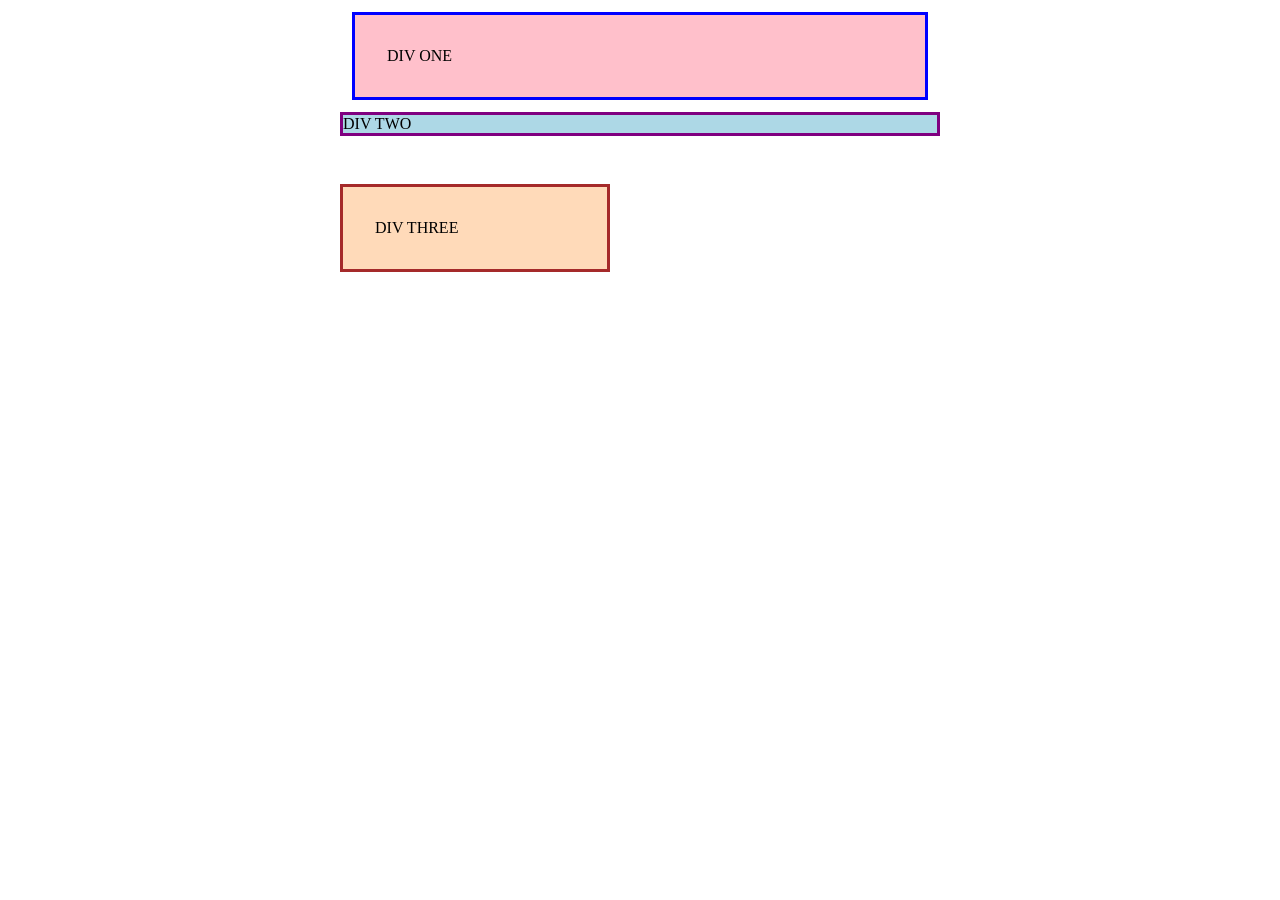
<file: foundations/block-and-inline/01-margin-and-padding-1/index.html>
<!doctype html>
<html lang="en">
  <head>
    <meta charset="UTF-8" />
    <meta http-equiv="X-UA-Compatible" content="IE=edge" />
    <meta name="viewport" content="width=device-width, initial-scale=1.0" />
    <title>Margin and Padding exercise</title>
    <link rel="stylesheet" href="style.css" />
  </head>
  <body>
    <div class="one">DIV ONE</div>
    <div class="two">DIV TWO</div>
    <div class="three">DIV THREE</div>
  </body>
</html>
</file>
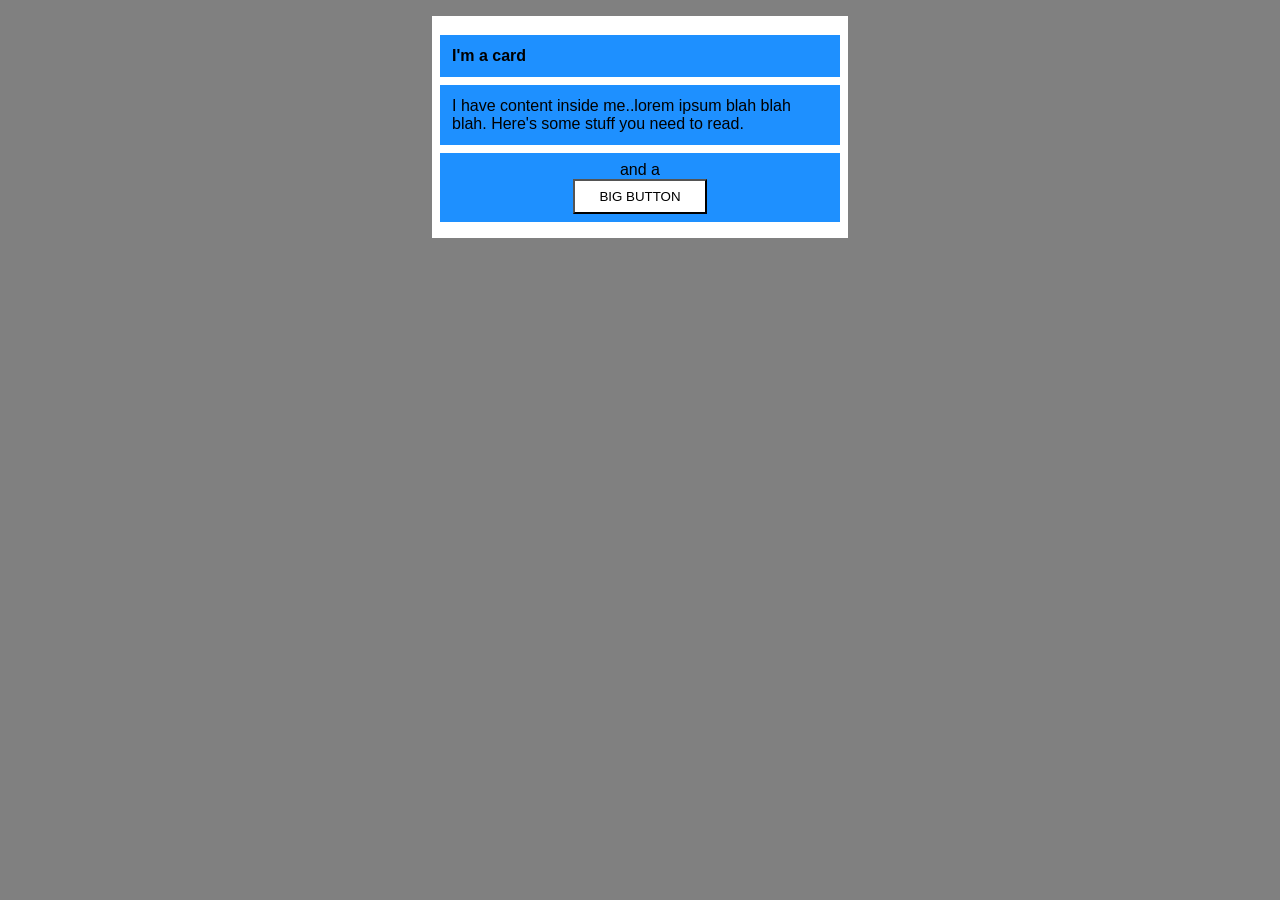
<file: foundations/block-and-inline/02-margin-and-padding-2/index.html>
<!doctype html>
<html lang="en">
  <head>
    <meta charset="UTF-8" />
    <meta http-equiv="X-UA-Compatible" content="IE=edge" />
    <meta name="viewport" content="width=device-width, initial-scale=1.0" />
    <title>Margin and Padding exercise 2</title>
    <link rel="stylesheet" href="style.css" />
  </head>
  <body>
    <div class="card">
      <h1 class="title">I'm a card</h1>
      <div class="content">
        I have content inside me..lorem ipsum blah blah blah. Here's some stuff
        you need to read.
      </div>
      <div class="button-container">and a <button>BIG BUTTON</button></div>
    </div>
  </body>
</html>
</file>
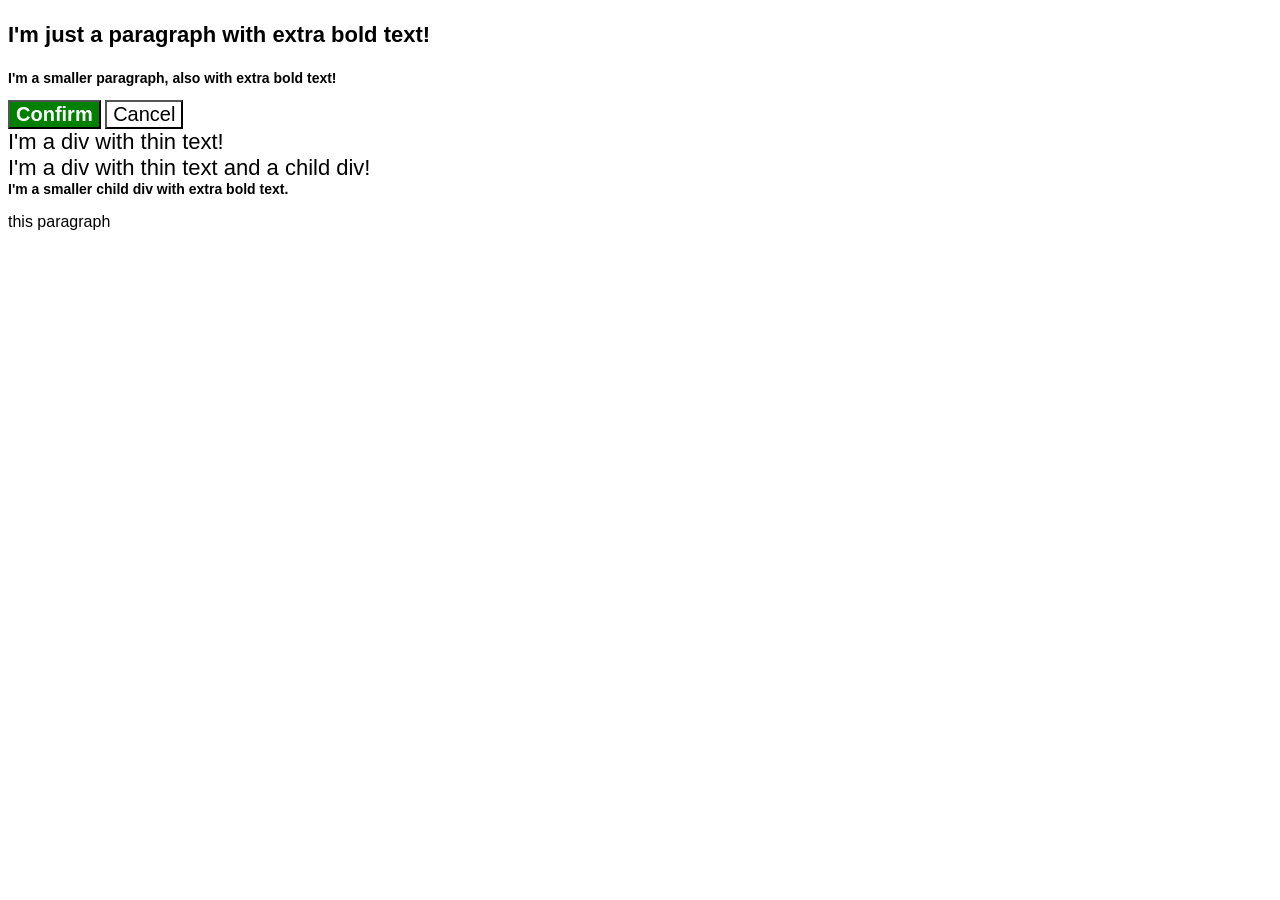
<file: foundations/cascade/01-cascade-fix/index.html>
<!doctype html>
<html lang="en">
  <head>
    <meta charset="UTF-8" />
    <meta http-equiv="X-UA-Compatible" content="IE=edge" />
    <meta name="viewport" content="width=device-width, initial-scale=1.0" />
    <title>Fix the Cascade</title>
    <link rel="stylesheet" href="style.css" />
  </head>
  <body>
    <p class="para">I'm just a paragraph with extra bold text!</p>
    <p class="para small-para">
      I'm a smaller paragraph, also with extra bold text!
    </p>

    <button id="confirm-button" class="button confirm">Confirm</button>
    <button id="cancel-button" class="button cancel">Cancel</button>

    <div class="text">I'm a div with thin text!</div>
    <div class="text">
      I'm a div with thin text and a child div!
      <div class="text child">
        I'm a smaller child div with extra bold text.
      </div>
    </div>
  </body>

  <p class="the-p">this paragraph</p>
</html>
</file>
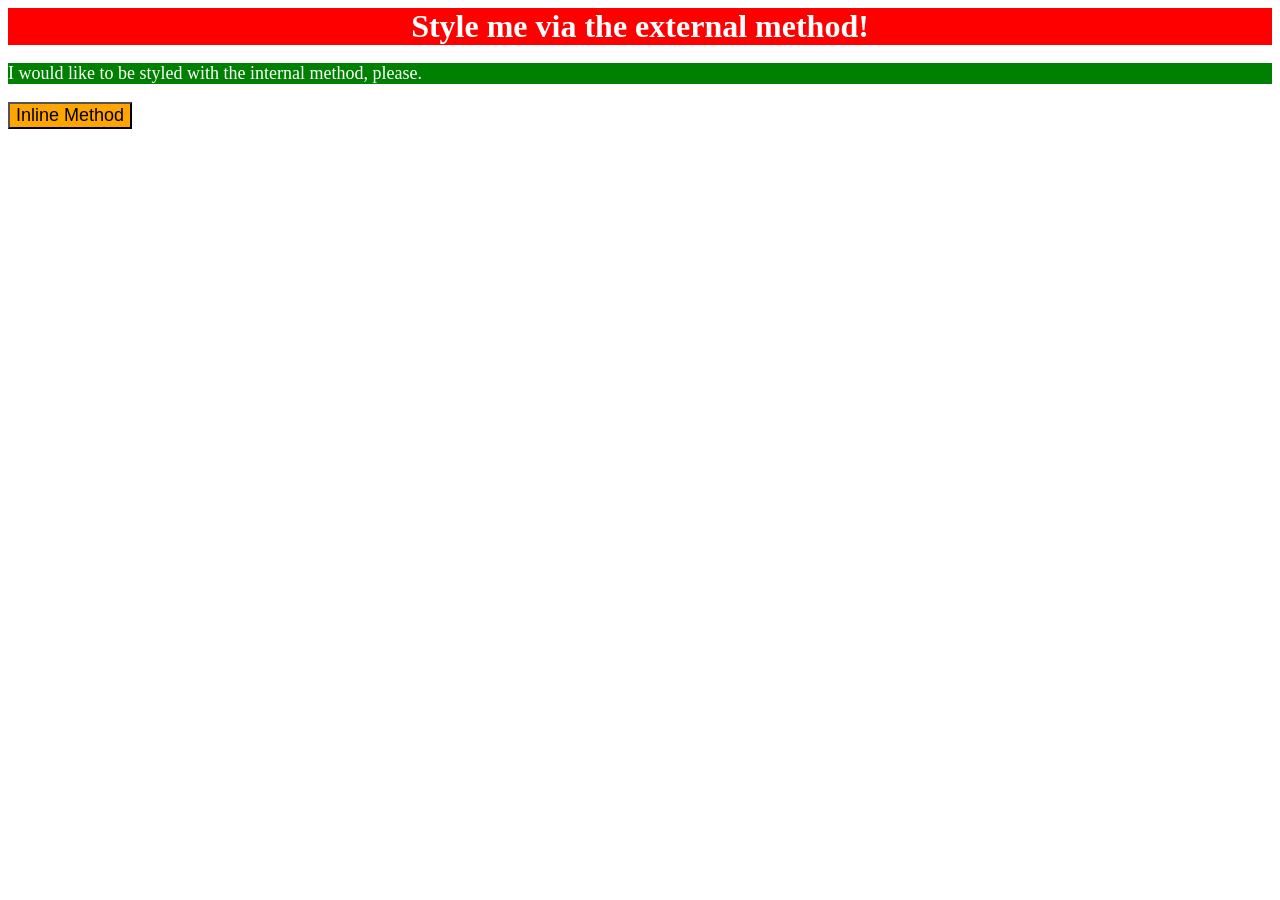
<file: foundations/intro-to-css/01-css-methods/index.html>
<!doctype html>
<html lang="en">
  <head>
    <meta charset="UTF-8" />
    <meta http-equiv="X-UA-Compatible" content="IE=edge" />
    <meta name="viewport" content="width=device-width, initial-scale=1.0" />
    <title>Methods for Adding CSS</title>
    <link rel="stylesheet" href="style.css" />
    <style>
      p {
        background-color: green;
        color: white;
        font-size: 18px;
      }
    </style>
  </head>
  <body>
    <div>Style me via the external method!</div>
    <p>I would like to be styled with the internal method, please.</p>
    <button style="background-color: orange; font-size: 18px">
      Inline Method
    </button>
  </body>
</html>
</file>
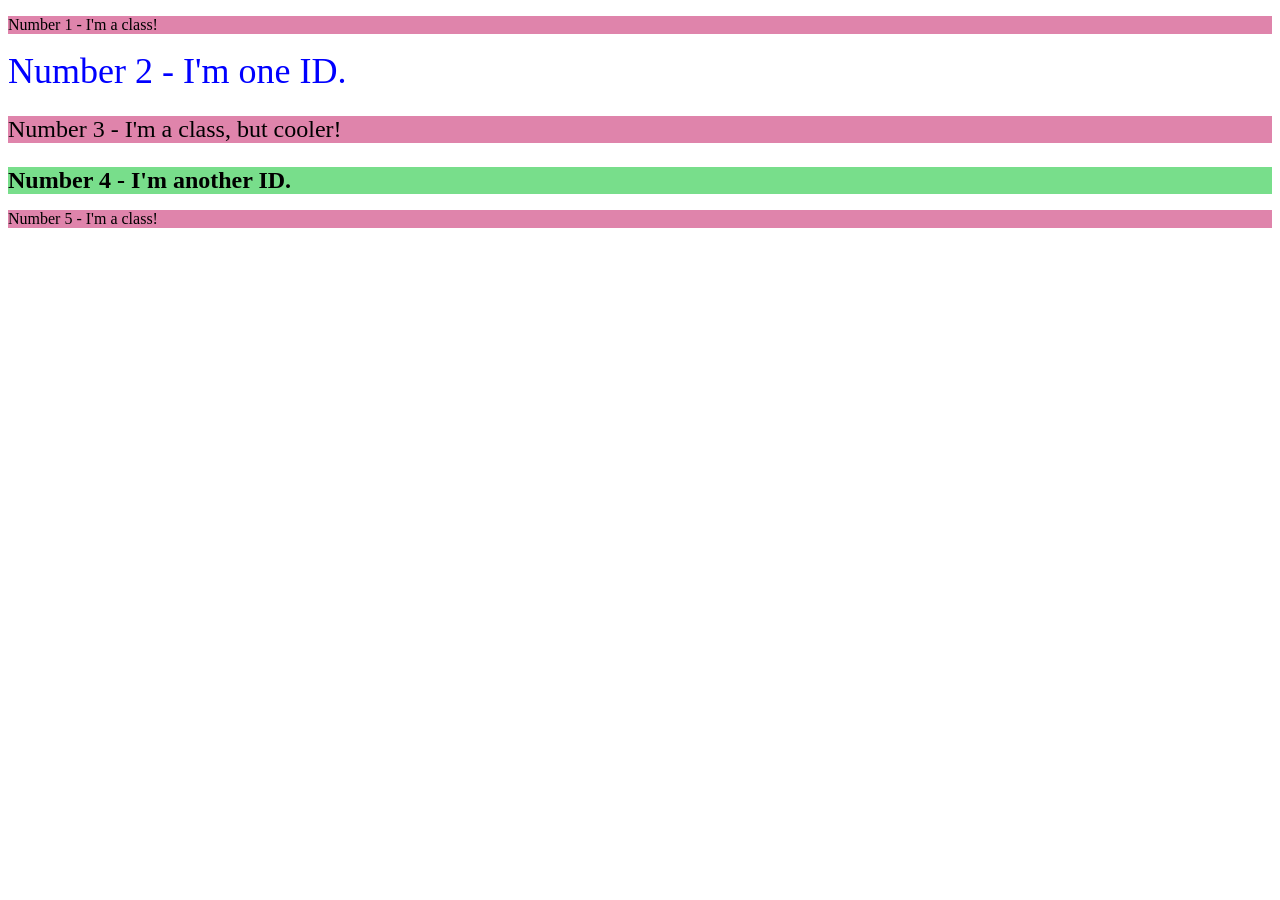
<file: foundations/intro-to-css/02-class-id-selectors/index.html>
<!doctype html>
<html lang="en">
  <head>
    <meta charset="UTF-8" />
    <meta http-equiv="X-UA-Compatible" content="IE=edge" />
    <meta name="viewport" content="width=device-width, initial-scale=1.0" />
    <title>Class and ID Selectors</title>
    <link rel="stylesheet" href="style.css" />
  </head>
  <body>
    <p class="group">Number 1 - I'm a class!</p>
    <div id="two">Number 2 - I'm one ID.</div>
    <p class="group three">Number 3 - I'm a class, but cooler!</p>
    <div id="four">Number 4 - I'm another ID.</div>
    <p class="group">Number 5 - I'm a class!</p>
  </body>
</html>
</file>
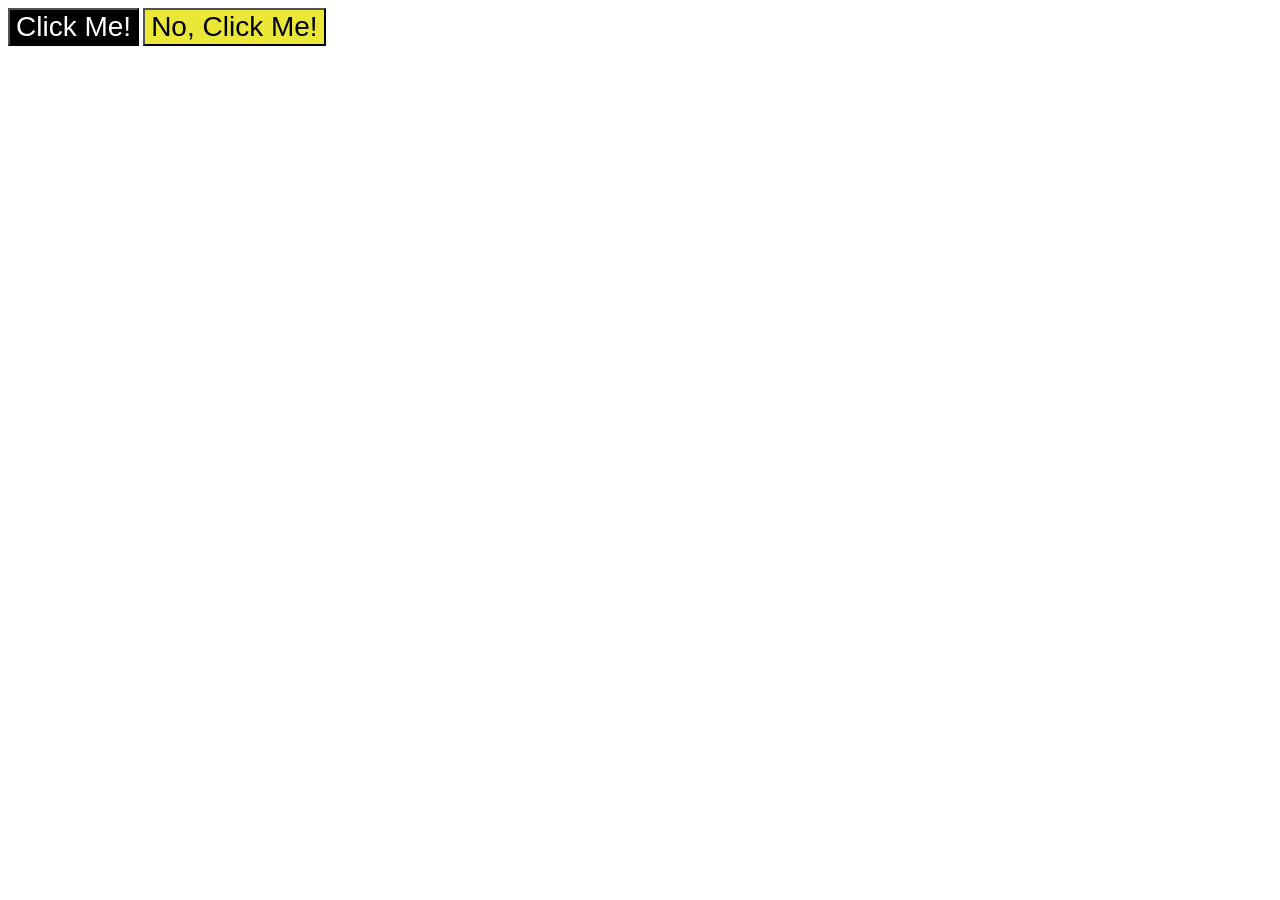
<file: foundations/intro-to-css/03-grouping-selectors/index.html>
<!doctype html>
<html lang="en">
  <head>
    <meta charset="UTF-8" />
    <meta http-equiv="X-UA-Compatible" content="IE=edge" />
    <meta name="viewport" content="width=device-width, initial-scale=1.0" />
    <title>Grouping Selectors</title>
    <link rel="stylesheet" href="style.css" />
  </head>
  <body>
    <button class="btn-one">Click Me!</button>
    <button class="btn-two">No, Click Me!</button>
  </body>
</html>
</file>
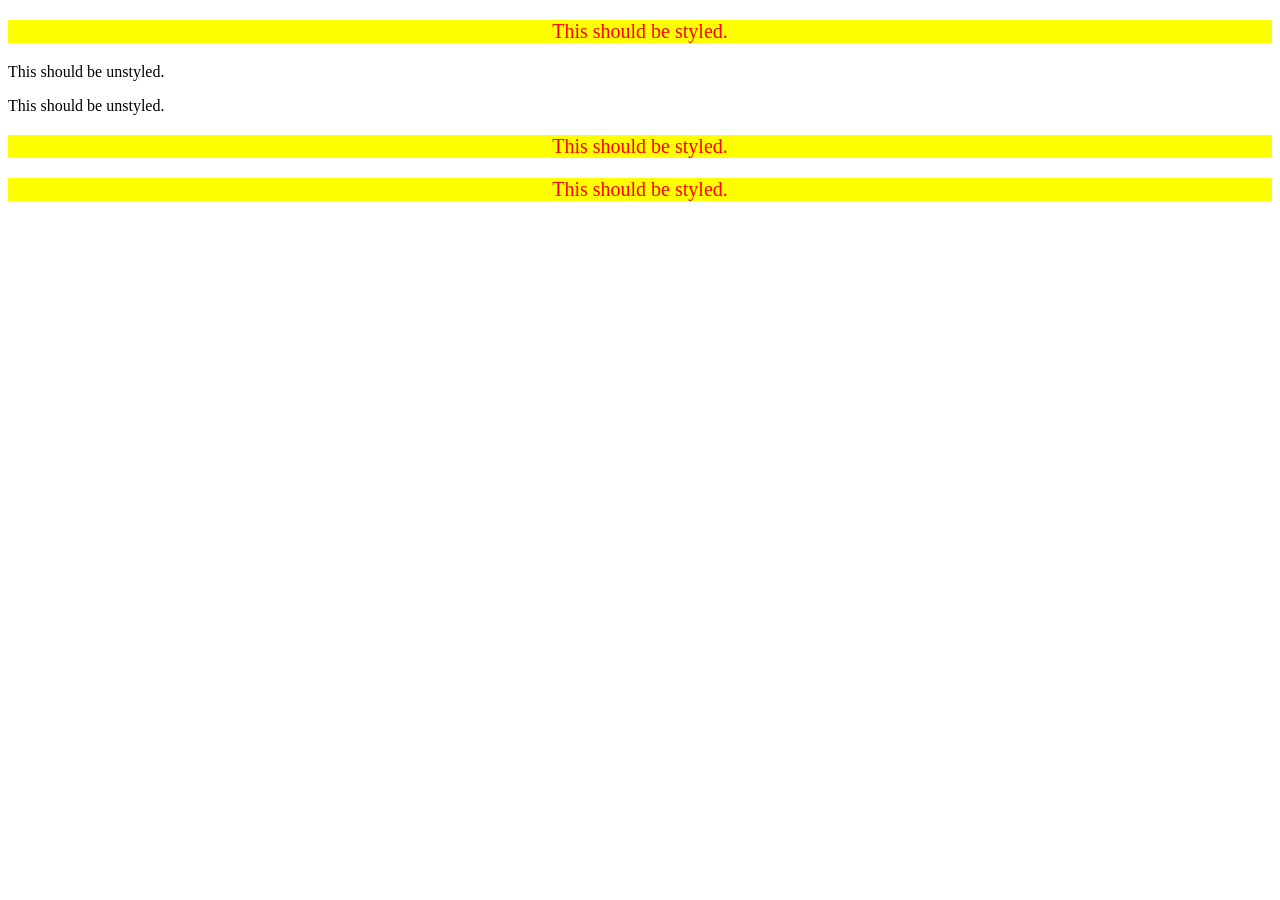
<file: foundations/intro-to-css/05-descendant-combinator/index.html>
<!doctype html>
<html lang="en">
  <head>
    <meta charset="UTF-8" />
    <meta http-equiv="X-UA-Compatible" content="IE=edge" />
    <meta name="viewport" content="width=device-width, initial-scale=1.0" />
    <title>Descendant Combinator</title>
    <link rel="stylesheet" href="style.css" />
  </head>
  <body>
    <div class="container">
      <p class="text">This should be styled.</p>
    </div>
    <p class="text">This should be unstyled.</p>
    <p class="text">This should be unstyled.</p>
    <div class="container">
      <p class="text">This should be styled.</p>
      <p class="text">This should be styled.</p>
    </div>
  </body>
</html>
</file>
<file: foundations/block-and-inline/01-margin-and-padding-1/style.css>
body {
  max-width: 600px;
  margin: 0 auto;
}

.one {
  background: pink;
  border: 3px solid blue;
  /* CHANGE ME */
  padding: 32px;
  margin: 12px;
}

.two {
  background: lightblue;
  border: 3px solid purple;
  /* CHANGE ME */
  margin-bottom: 48px;
}

.three {
  background: peachpuff;
  border: 3px solid brown;
  width: 200px;
  /* CHANGE ME */
  padding: 32px;
  margin-left: 0 auto;
}
</file>
<file: foundations/block-and-inline/02-margin-and-padding-2/style.css>
body {
  background: gray;
  font-family: sans-serif;
}

.card {
  width: 400px;
  background: white;
  margin: 16px auto;
  padding: 8px;
}

.title,
.content,
.button-container {
  background: dodgerblue;
  display: block;
  padding: 12px;
  margin-bottom: 8px;
}

.title {
  font-size: 16px;
}

.button-container {
  text-align: center;
  padding: 8px;
}

button {
  display: block;
  background: white;
  padding: 8px 24px;
  margin: 0 auto;
}
</file>
<file: foundations/cascade/01-cascade-fix/style.css>
body {
  font-family: Arial, Helvetica, sans-serif;
}

.para,
.small-para {
  color: hsl(0, 0%, 0%);
  font-weight: 800;
}

.para {
  font-size: 22px;
}

.small-para {
  font-size: 14px;
  font-weight: 800;
}

#confirm-button {
  background: green;
  color: white;
  font-weight: bold;
}

.button {
  background-color: rgb(255, 255, 255);
  color: rgb(0, 0, 0);
  font-size: 20px;
}

div.text {
  color: rgb(0, 0, 0);
  font-size: 22px;
  font-weight: 100;
}

.text .child {
  color: rgb(0, 0, 0);
  font-weight: 800;
  font-size: 14px;
}
</file>
<file: foundations/intro-to-css/01-css-methods/style.css>
div {
  background-color: red;
  color: white;
  font-size: 32px;
  font-weight: bold;
  text-align: center;
}
</file>
<file: foundations/intro-to-css/02-class-id-selectors/style.css>
/* Add CSS Styling */

.group {
  background-color: #df84ab;
  font-family:
    Verdana,
    "DejaVu Sans" sans-serif;
}

#two {
  color: #00f;
  font-size: 36px;
}

.three {
  font-size: 24px;
}

#four {
  background-color: #78de8b;
  font-size: 24px;
  font-weight: bold;
}
</file>
<file: foundations/intro-to-css/03-grouping-selectors/style.css>
/* Add CSS Styling */

.btn-one,
.btn-two {
  font-family: Helvetica, "Times New Roman", sans-serif;
  font-size: 28px;
}

.btn-one {
  background-color: #000000;
  color: #ffffff;
}

.btn-two {
  background-color: #eae739;
}
</file>
<file: foundations/intro-to-css/05-descendant-combinator/style.css>
/* Add CSS Styling */

.container .text {
  background-color: yellow;
  color: red;
  font-size: 20px;
  text-align: center;
}
</file>
